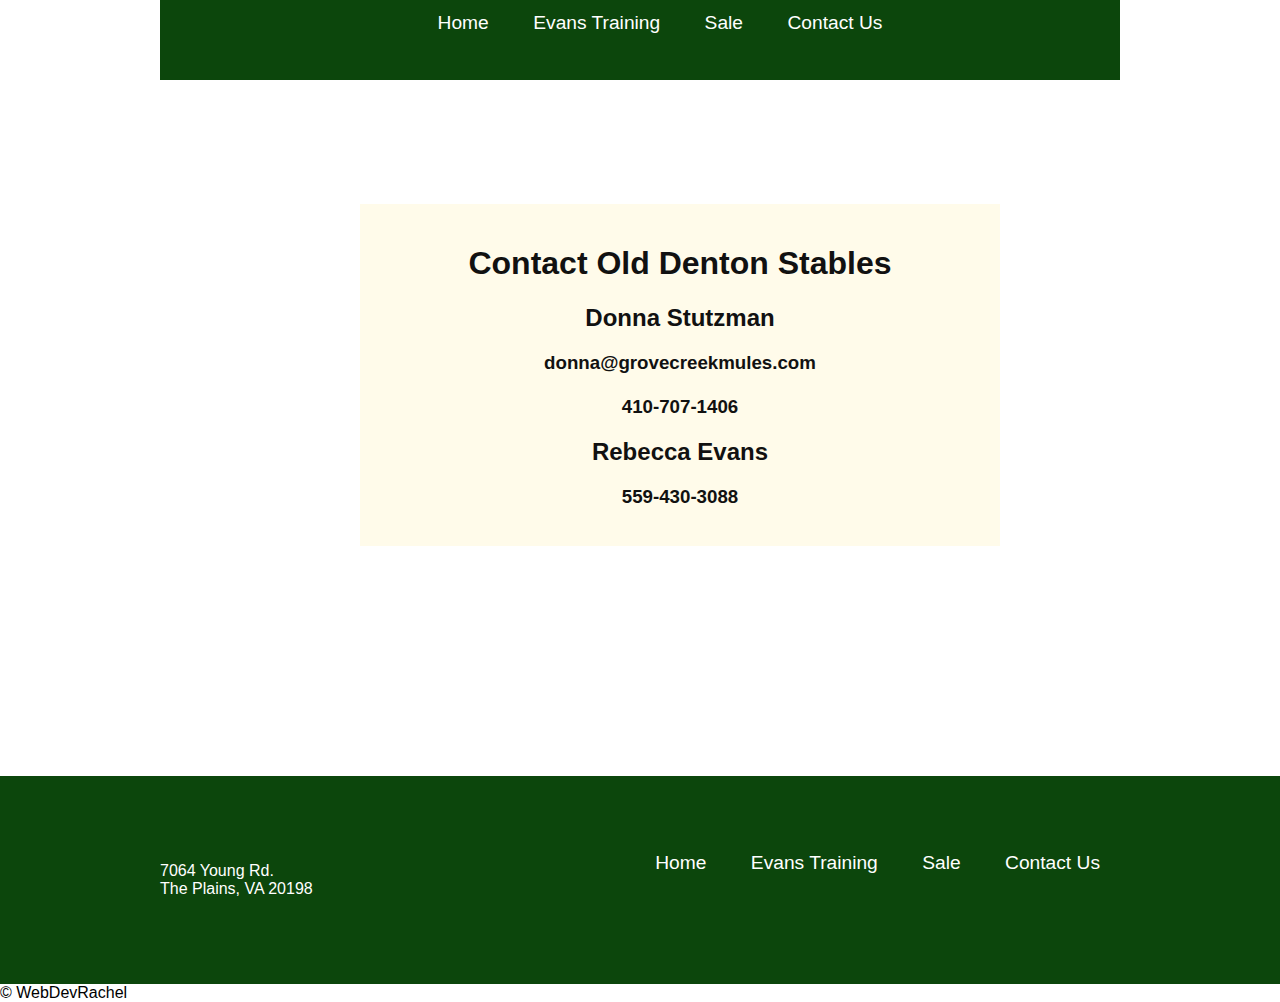
<file: contactUs.html>
<!DOCTYPE html>
<html>
    <head>
        <title>Contact Us</title>
        <link rel="stylesheet" type="text/css" href="styles.css">
    </head>
    <body>
        <nav class="container">
            <ul>
              <li><a href="index.html">Home</a></li>
              <li><a href="evansTraining.html"> Evans Training</a></li>
              <li><a href="sale.html">Sale</a></li>
              <li><a href="contactUs.html">Contact Us</a></li>
            </ul>
          </nav>

          <div class="contactUsContainer">
            <div class="contactUsText">
              <h1>Contact Old Denton Stables</h1>
              <h2>Donna Stutzman</h2>
              <h3>donna@grovecreekmules.com
              <br><br>
              410-707-1406
              </h3>
              <h2>Rebecca Evans</h2>
              <h3>559-430-3088</h3>
            </div>
          </div>

          <footer>
            <div class="container">
              <div class="footerAddress">
              7064 Young Rd.
              <br>
              The Plains, VA 20198
              </div>
              <nav>
                <ul>
                  <li><a href="index.html">Home</a></li>
                  <li><a href="evansTraining.html"> Evans Training</a></li>
                  <li><a href="sale.html">Sale</a></li>
                  <li><a href="contactUs.html">Contact Us</a></li>
                </ul>
              </nav>
            </div>
          </footer>
          <div class="copyright"><a href="https://www.linkedin.com/in/rachel-gildea/">
            &copy; WebDevRachel</a>
          </div>
    </body>
</html>
</file>
<file: styles.css>
html,
body {
  font-family: Helvetica, sans-serif;
  font-size: 16px;
  margin: 0;
  background-color: white;
  color: rgb(17, 17, 17)
}

.container {
  max-width: 960px;
  margin: 0 auto;
}

.main {
  height: 36rem;
  background-image: url("https://i.postimg.cc/8cx2mBxx/croppedbackgroundimage.jpg");
  background-repeat: no-repeat;
  background-size: cover;
  background-position: center;
  top:0px;
  left:0px;
  width: 100%;
}

.main img {
  width: 15rem;
  display: block;
  margin: auto;
  margin-top: 0rem;
}

nav {
  background-color: rgb(12, 70, 12);
  color: White;
  height: 5rem;
  vertical-align: middle;
  text-align: center;
}

ul {
  list-style: none;
  margin: 0;
  
}

li {
  display: inline-block;
  padding: 0.75rem 1.25rem;
  font-size: 1.2rem;
}

nav li:hover {
  text-decoration: underline;
}

a {
    text-decoration: none;
    color: white;
}
.supporting,
.rating,
.gallery,
.location {
  margin: 4em auto;
}

.supporting {
  display: flex;
  align-items: flex-start;
  padding: 0 1rem;
  font-size: 1.2rem;
}

.rating {
  background-color: rgb(194, 150, 108);
  height: 20rem;
  padding: 0 1rem;
  color: white;
  display: flex;
  justify-content: center;
  align-items: center;
  font-size: 1.6rem;
  vertical-align: middle;
  text-align: center;
}

.rating h3 {
 font-size: 2.6rem;
 align-items: center;
}

.gallery img {
  display: block;
  width: 30%;
  margin: 1.5%;
  float: left;
}

.mosbyLink {
  text-align: center;

}

.mosbyLink a{
  color:rgb(17, 17, 17);
  font-weight: bold;
}

.container location {
  background-image: url("https://i.postimg.cc/pVJBjGjx/location.jpg");
  text-align: center;
  margin-bottom: 7rem;
}

.location img {
  width: 100%;
}

footer {
  background-color: rgb(12, 70, 12);
  padding: 0 1rem;
}

footer .container {
  display: flex;
  align-items: center;
  justify-content: space-between;
  padding: 4em 0;
  color: white;
}

.copyright a {
  color: black;
}

.saleContainer {
  height: 20rem;
  text-align: center;
}

.evansTraining {
  text-align: center;
}

.evansContainer1 {
  text-align: center;
  font-size: 1.2rem;
  height: 30rem;
  background-color: rgb(194, 150, 108);
  padding: 40px;
  display: flex;
  margin: 40px;
}

.evansContainer1 p {
  padding: 30px;
  line-height: 1.6em;
}

.evansImage1 {
  height: 340px;
  width: 400px;
}

.evansImage2 {
  height: 400px;
  width: 300px;
  float: right;
}

.saleImage {
  height: 200px;
  width: 200px;
}

.contactUsContainer {
  background-image: url("https://i.postimg.cc/CK2xz101/benjamin-davies-Zm2n2-O7-Fph4-unsplash.jpg");
  background-repeat: no-repeat;
  height: 36rem;
  width: 100%;
  background-position: center center;
  margin-top: 20px;
  margin-bottom: 20px;
  text-align: center;
  padding: 40px;
}

.contactUsText {
  background-color: rgb(255,248,220, 0.6);
  margin-top: 4em;
  margin-left: 20em;
  margin-right: 20em;
  padding: 20px;
}

@media only screen and (max-width: 960px) {
  .main {
    padding-top: 0;
  }

  .evansContainer1 {
    height: 40rem;
  }

  .contactUsText {
    margin: 12em;
  }
}

@media only screen and (max-width: 700px) {
  .supporting img {
    display: none;
  }
  .evansContainer1 {
    height: 60rem;
    flex-wrap: wrap;
  }

  .contactUsText {
    margin: auto;
  }
}

@media only screen and (max-width: 470px) {
  .rating {
    height: 30rem;
  }
  
  .rating h1 {
    font-size: 2rem;
  }
  
  .gallery img {
    width: 100%;
    margin: 0;
  }

  .footer nav {
    display: none;
  }

  .evansContainer1 {
    height: 100rem;
    flex-wrap: wrap;
  }

  .evansContainer1 p {
    padding: 0;
  }
}
</file>
